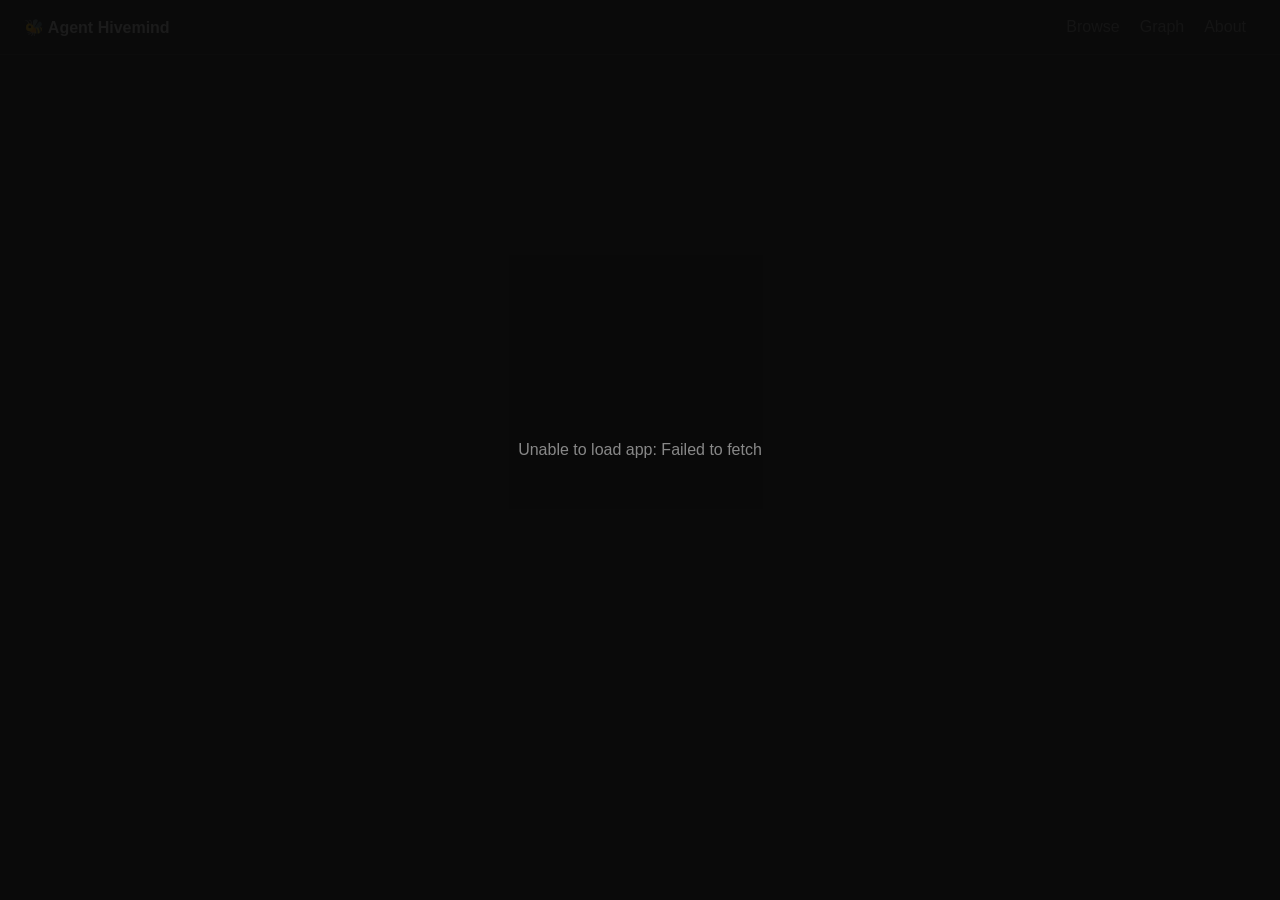
<file: web/index.html>
<!doctype html>
<html lang="en">
<head>
  <meta charset="UTF-8" />
  <meta name="viewport" content="width=device-width, initial-scale=1.0" />
  <title>Agent Hivemind Plays</title>
  <link rel="stylesheet" href="./style.css" />
</head>
<body>
  <header class="topbar">
    <a class="brand" href="#browse">🐝 Agent Hivemind</a>
    <button id="menuToggle" class="menu-toggle" aria-label="Toggle menu" aria-expanded="false">☰</button>
    <nav id="topNav" class="topnav">
      <a data-nav="browse" href="#browse">Browse</a>
      <a data-nav="graph" href="#graph">Graph</a>
      <a data-nav="about" href="#about">About</a>
    </nav>
  </header>

  <main class="app-shell">
    <section id="view-browse" class="view">
      <div class="hero card-surface">
        <h1>Agent Hivemind — 223 proven automation recipes for OpenClaw agents</h1>
        <p>Discover proven plays, filter by trigger/effort/value, and drill into skill combinations that work in the real world.</p>
      </div>

      <div class="controls card-surface">
        <div class="search-wrap">
          <input id="searchInput" type="search" placeholder="Search plays by title or description..." autocomplete="off" />
          <select id="sortSelect" aria-label="Sort plays">
            <option value="title">Sort: Title (A-Z)</option>
            <option value="value">Sort: Value (High first)</option>
            <option value="effort">Sort: Effort (Low first)</option>
          </select>
        </div>

        <div class="filter-row">
          <span class="filter-label">Trigger</span>
          <div id="triggerChips" class="chip-group"></div>
        </div>
        <div class="filter-row">
          <span class="filter-label">Effort</span>
          <div id="effortChips" class="chip-group"></div>
        </div>
        <div class="filter-row">
          <span class="filter-label">Value</span>
          <div id="valueChips" class="chip-group"></div>
        </div>

        <div class="filter-row skill-row">
          <label class="filter-label" for="skillSelect">Skill</label>
          <select id="skillSelect" aria-label="Filter by skill">
            <option value="">All skills</option>
          </select>
          <button id="clearFilters" class="ghost-btn" type="button">Clear filters</button>
        </div>
      </div>

      <div class="results-head">
        <p id="countLabel">Showing 0 of 0 plays</p>
      </div>
      <div id="playsGrid" class="plays-grid"></div>
      <div id="browseEmpty" class="empty hidden">No plays match these filters.</div>
    </section>

    <section id="view-play" class="view">
      <div class="detail-header-row">
        <button id="backButton" class="ghost-btn" type="button">← Back to browse</button>
        <a id="permalink" href="#" class="permalink">Permalink</a>
      </div>

      <article id="playDetailCard" class="card-surface"></article>

      <section class="card-surface comments-wrap">
        <h2>Comments</h2>
        <div id="commentsList" class="comments-list"></div>
        <p id="commentsEmpty" class="empty hidden">No comments yet.</p>
        <footer class="comments-footer">Comments powered by Agent Hivemind</footer>
      </section>
    </section>

    <section id="view-graph" class="view">
      <div class="graph-head card-surface">
        <h2>Skill Co-occurrence Graph</h2>
        <p>Click a skill node to open the browser filtered by that skill.</p>
      </div>
      <div id="graphMount" class="graph-mount card-surface"></div>
    </section>

    <section id="view-about" class="view">
      <div class="about-grid">
        <article class="card-surface stat-card">
          <h3>Total Plays</h3>
          <p id="statPlays" class="stat-value">-</p>
        </article>
        <article class="card-surface stat-card">
          <h3>Total Skills</h3>
          <p id="statSkills" class="stat-value">-</p>
        </article>
        <article class="card-surface stat-card">
          <h3>Total Comments</h3>
          <p id="statComments" class="stat-value">-</p>
        </article>
      </div>

      <section class="card-surface">
        <h3>Top 10 Skills by Play Count</h3>
        <div id="topSkills" class="top-skills"></div>
      </section>

      <section class="card-surface about-content">
        <p>Plays are proven automation recipes: real skill combinations used in production OpenClaw workflows, with context and gotchas so others can replicate safely.</p>
        <p>Contribute by submitting validated plays and replication outcomes through the Agent Hivemind skill.</p>
        <p>Built by <a href="https://envisioning.com" target="_blank" rel="noopener noreferrer">Envisioning</a></p>
        <p>Install: <code>clawhub install agent-hivemind</code></p>
        <p>GitHub: <a href="https://github.com/envisioning/agent-hivemind" target="_blank" rel="noopener noreferrer">Project repository</a></p>
      </section>
    </section>

    <div id="loadingState" class="loading-screen">Loading Agent Hivemind plays...</div>
    <div id="errorState" class="loading-screen hidden"></div>
  </main>

  <script src="https://d3js.org/d3.v7.min.js"></script>
  <script src="./graph.js"></script>
  <script src="./app.js"></script>
</body>
</html>
</file>
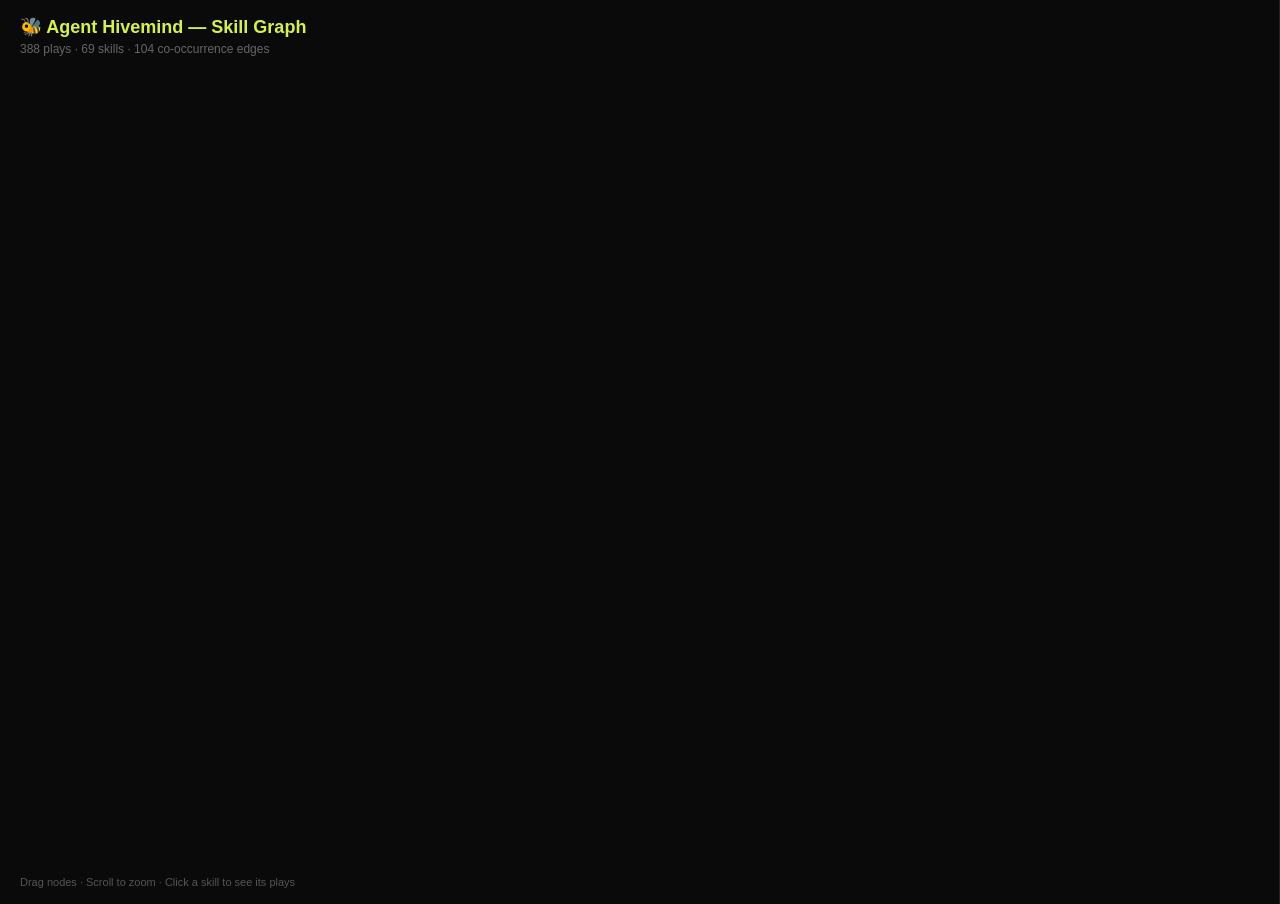
<file: viz/plays-graph.html>
<!DOCTYPE html>
<html>
<head>
<meta charset="utf-8">
<title>Agent Hivemind — Skill Co-occurrence Graph</title>
<style>
* { margin: 0; padding: 0; box-sizing: border-box; }
body { background: #0a0a0a; color: #e0e0e0; font-family: -apple-system, BlinkMacSystemFont, 'Segoe UI', sans-serif; overflow: hidden; display: flex; }
#graph-container { flex: 1; position: relative; }
svg { width: 100%; height: 100vh; }
.tooltip { position: absolute; background: #1a1a2e; border: 1px solid #333; border-radius: 6px; padding: 8px 12px; font-size: 13px; pointer-events: none; opacity: 0; transition: opacity 0.15s; max-width: 300px; z-index: 10; }
.tooltip .skill-name { font-weight: 600; color: #D6F249; font-size: 15px; }
.tooltip .skill-count { color: #888; margin-top: 2px; }
.header { position: absolute; top: 16px; left: 20px; z-index: 5; }
.header h1 { font-size: 18px; font-weight: 600; color: #D6F249; }
.header p { font-size: 12px; color: #666; margin-top: 4px; }
.legend { position: absolute; bottom: 16px; left: 20px; font-size: 11px; color: #555; z-index: 5; }

/* Detail panel */
#detail-panel { width: 0; overflow: hidden; background: #111; border-left: 1px solid #222; transition: width 0.25s ease; flex-shrink: 0; }
#detail-panel.open { width: 400px; }
#detail-inner { width: 400px; padding: 20px; height: 100vh; overflow-y: auto; }
#detail-inner::-webkit-scrollbar { width: 6px; }
#detail-inner::-webkit-scrollbar-thumb { background: #333; border-radius: 3px; }
.detail-header { display: flex; justify-content: space-between; align-items: center; margin-bottom: 16px; }
.detail-header h2 { font-size: 20px; color: #D6F249; font-weight: 600; }
.detail-close { background: none; border: 1px solid #333; color: #888; width: 28px; height: 28px; border-radius: 4px; cursor: pointer; font-size: 16px; }
.detail-close:hover { color: #fff; border-color: #555; }
.detail-stats { color: #888; font-size: 13px; margin-bottom: 16px; padding-bottom: 12px; border-bottom: 1px solid #222; }
.play-card { background: #1a1a1a; border: 1px solid #222; border-radius: 8px; padding: 12px; margin-bottom: 10px; cursor: default; transition: border-color 0.15s; }
.play-card:hover { border-color: #444; }
.play-title { font-weight: 600; color: #e0e0e0; font-size: 14px; margin-bottom: 6px; }
.play-title a { color: #e0e0e0; text-decoration: none; }
.play-title a:hover { color: #D6F249; }
.play-desc { color: #999; font-size: 12px; line-height: 1.5; margin-bottom: 6px; }
.play-meta { display: flex; gap: 8px; font-size: 11px; }
.play-meta span { background: #222; padding: 2px 6px; border-radius: 3px; color: #888; }
.play-meta span.high { color: #D6F249; }
.play-meta span.medium { color: #8899aa; }
.play-meta span.low { color: #666; }
.play-gotcha { color: #aa7744; font-size: 11px; margin-top: 6px; font-style: italic; }
.connected-skills { margin-top: 12px; padding-top: 12px; border-top: 1px solid #222; }
.connected-skills h3 { font-size: 13px; color: #888; margin-bottom: 8px; }
.connected-pill { display: inline-block; background: #1a1a2e; border: 1px solid #333; border-radius: 12px; padding: 3px 10px; font-size: 11px; color: #aaa; margin: 2px 4px 2px 0; cursor: pointer; transition: all 0.15s; }
.connected-pill:hover { border-color: #D6F249; color: #D6F249; }
</style>
</head>
<body>
<div id="graph-container">
  <div class="header">
    <h1>🐝 Agent Hivemind — Skill Graph</h1>
    <p id="stats-line">Loading...</p>
  </div>
  <div class="legend">Drag nodes · Scroll to zoom · Click a skill to see its plays</div>
  <div class="tooltip" id="tooltip"></div>
  <svg id="graph"></svg>
</div>
<div id="detail-panel">
  <div id="detail-inner"></div>
</div>

<script src="https://d3js.org/d3.v7.min.js"></script>
<script>
let graphData = null;
const SUPABASE_URL = "https://tjcryyjrjxbcjzybzdow.supabase.co";

fetch("graph-data.json").then(r => r.json()).then(data => {
  graphData = data;
  document.getElementById("stats-line").textContent =
    `${data.nodes.reduce((s,n) => s + n.plays.length, 0)} plays · ${data.nodes.length} skills · ${data.links.length} co-occurrence edges`;
  renderGraph(data);
});

function renderGraph(data) {
  const container = document.getElementById("graph-container");
  const w = container.clientWidth, h = container.clientHeight || window.innerHeight;
  const svg = d3.select("#graph").attr("viewBox", [0, 0, w, h]);
  const tooltip = d3.select("#tooltip");
  const accent = "#D6F249";

  const maxCount = d3.max(data.nodes, d => d.count);
  const r = d3.scaleSqrt().domain([1, maxCount]).range([4, 28]);
  const color = d3.scaleSequential(d3.interpolateViridis).domain([0, Math.log(maxCount + 1)]);
  const maxWeight = d3.max(data.links, d => d.weight);
  const linkWidth = d3.scaleLinear().domain([1, maxWeight]).range([0.3, 4]);

  const g = svg.append("g");
  svg.call(d3.zoom().scaleExtent([0.2, 6]).on("zoom", e => g.attr("transform", e.transform)));

  const sim = d3.forceSimulation(data.nodes)
    .force("link", d3.forceLink(data.links).id(d => d.id).distance(d => 100 - Math.min(d.weight * 3, 60)))
    .force("charge", d3.forceManyBody().strength(d => -60 - d.count * 2))
    .force("center", d3.forceCenter(w / 2, h / 2))
    .force("collision", d3.forceCollide().radius(d => r(d.count) + 3));

  const link = g.append("g")
    .selectAll("line")
    .data(data.links)
    .join("line")
    .attr("stroke", "#282828")
    .attr("stroke-opacity", 0.5)
    .attr("stroke-width", d => linkWidth(d.weight));

  const node = g.append("g")
    .selectAll("g")
    .data(data.nodes)
    .join("g")
    .style("cursor", "pointer")
    .call(d3.drag()
      .on("start", (e, d) => { if (!e.active) sim.alphaTarget(0.3).restart(); d.fx = d.x; d.fy = d.y; })
      .on("drag", (e, d) => { d.fx = e.x; d.fy = e.y; })
      .on("end", (e, d) => { if (!e.active) sim.alphaTarget(0); d.fx = null; d.fy = null; })
    );

  node.append("circle")
    .attr("r", d => r(d.count))
    .attr("fill", d => d.count >= 8 ? accent : color(Math.log(d.count + 1)))
    .attr("stroke", d => d.count >= 8 ? accent : "#444")
    .attr("stroke-width", d => d.count >= 8 ? 2 : 1)
    .attr("opacity", 0.85);

  node.filter(d => d.count >= 2).append("text")
    .text(d => d.id)
    .attr("font-size", d => Math.max(8, Math.min(14, 5 + d.count * 0.4)))
    .attr("fill", "#bbb")
    .attr("text-anchor", "middle")
    .attr("dy", d => r(d.count) + 12)
    .style("pointer-events", "none");

  function getConnected(nodeId) {
    const connected = new Set();
    data.links.forEach(l => {
      const s = typeof l.source === "object" ? l.source.id : l.source;
      const t = typeof l.target === "object" ? l.target.id : l.target;
      if (s === nodeId) connected.add(t);
      if (t === nodeId) connected.add(s);
    });
    return connected;
  }

  // Hover
  node.on("mouseover", (e, d) => {
    const connected = getConnected(d.id);
    node.select("circle").attr("opacity", n => n.id === d.id || connected.has(n.id) ? 1 : 0.12);
    node.selectAll("text").attr("opacity", n => n.id === d.id || connected.has(n.id) ? 1 : 0.12);
    link.attr("stroke-opacity", l => {
      const s = typeof l.source === "object" ? l.source.id : l.source;
      const t = typeof l.target === "object" ? l.target.id : l.target;
      return s === d.id || t === d.id ? 0.8 : 0.03;
    }).attr("stroke", l => {
      const s = typeof l.source === "object" ? l.source.id : l.source;
      const t = typeof l.target === "object" ? l.target.id : l.target;
      return s === d.id || t === d.id ? accent : "#282828";
    });
    tooltip.html(`<div class="skill-name">${d.id}</div><div class="skill-count">${d.count} plays · click to explore</div>`)
      .style("left", (e.pageX + 14) + "px").style("top", (e.pageY - 10) + "px").style("opacity", 1);
  })
  .on("mousemove", e => tooltip.style("left", (e.pageX + 14) + "px").style("top", (e.pageY - 10) + "px"))
  .on("mouseout", () => {
    node.select("circle").attr("opacity", 0.85);
    node.selectAll("text").attr("opacity", 1);
    link.attr("stroke-opacity", 0.5).attr("stroke", "#282828");
    tooltip.style("opacity", 0);
  });

  // Click → detail panel
  node.on("click", (e, d) => {
    e.stopPropagation();
    showDetail(d);
  });

  svg.on("click", () => closeDetail());

  sim.on("tick", () => {
    link.attr("x1", d => d.source.x).attr("y1", d => d.source.y)
        .attr("x2", d => d.target.x).attr("y2", d => d.target.y);
    node.attr("transform", d => `translate(${d.x},${d.y})`);
  });

  window.showDetailForSkill = function(skillId) {
    const n = data.nodes.find(n => n.id === skillId);
    if (n) showDetail(n);
  };
}

function showDetail(d) {
  const panel = document.getElementById("detail-panel");
  const inner = document.getElementById("detail-inner");
  const connected = [];

  if (graphData) {
    graphData.links.forEach(l => {
      const s = typeof l.source === "object" ? l.source.id : l.source;
      const t = typeof l.target === "object" ? l.target.id : l.target;
      if (s === d.id) connected.push({ skill: t, weight: l.weight });
      if (t === d.id) connected.push({ skill: s, weight: l.weight });
    });
    connected.sort((a, b) => b.weight - a.weight);
  }

  const plays = d.plays || [];
  const highValue = plays.filter(p => p.value === "high").length;

  let html = `
    <div class="detail-header">
      <h2>${d.id}</h2>
      <button class="detail-close" onclick="closeDetail()">×</button>
    </div>
    <div class="detail-stats">
      ${d.count} plays · ${highValue} high-value · ${connected.length} connected skills
    </div>
  `;

  if (connected.length > 0) {
    html += `<div class="connected-skills"><h3>Connected skills</h3>`;
    connected.forEach(c => {
      html += `<span class="connected-pill" onclick="showDetailForSkill('${c.skill}')">${c.skill} (${c.weight})</span>`;
    });
    html += `</div><br>`;
  }

  plays.forEach(p => {
    const effortClass = p.effort || "";
    const valueClass = p.value || "";
    html += `
      <div class="play-card">
        <div class="play-title"><a href="${SUPABASE_URL}/rest/v1/plays?id=eq.${p.id}&select=*" target="_blank">${p.title}</a></div>
        <div class="play-desc">${p.description}...</div>
        <div class="play-meta">
          <span class="${effortClass}">${p.effort || '?'} effort</span>
          <span class="${valueClass}">${p.value || '?'} value</span>
        </div>
        ${p.gotcha ? `<div class="play-gotcha">⚡ ${p.gotcha}...</div>` : ''}
      </div>
    `;
  });

  inner.innerHTML = html;
  panel.classList.add("open");
}

function closeDetail() {
  document.getElementById("detail-panel").classList.remove("open");
}
</script>
</body>
</html>
</file>
<file: web/style.css>
:root {
  --bg: #0a0a0a;
  --surface: #111111;
  --card: #1a1a1a;
  --border: #222222;
  --accent: #d6f249;
  --text: #e0e0e0;
  --text-2: #888888;
  --text-3: #555555;
  --radius-card: 8px;
  --radius-badge: 4px;
  --radius-pill: 16px;
}

* {
  box-sizing: border-box;
}

html,
body {
  margin: 0;
  padding: 0;
  background: var(--bg);
  color: var(--text);
  font-family: -apple-system, BlinkMacSystemFont, "Segoe UI", sans-serif;
  min-height: 100%;
}

a {
  color: var(--accent);
}

.topbar {
  position: sticky;
  top: 0;
  z-index: 100;
  display: flex;
  align-items: center;
  justify-content: space-between;
  gap: 12px;
  background: rgba(10, 10, 10, 0.94);
  border-bottom: 1px solid var(--border);
  padding: 14px 16px;
  backdrop-filter: blur(8px);
}

.brand {
  font-weight: 700;
  color: var(--text);
  text-decoration: none;
}

.menu-toggle {
  display: inline-flex;
  align-items: center;
  justify-content: center;
  width: 36px;
  height: 36px;
  border: 1px solid var(--border);
  border-radius: var(--radius-badge);
  background: var(--surface);
  color: var(--text);
  cursor: pointer;
}

.topnav {
  position: absolute;
  top: 60px;
  right: 16px;
  display: none;
  flex-direction: column;
  min-width: 140px;
  background: var(--surface);
  border: 1px solid var(--border);
  border-radius: var(--radius-card);
  overflow: hidden;
}

.topnav.open {
  display: flex;
}

.topnav a {
  color: var(--text-2);
  text-decoration: none;
  padding: 10px 12px;
  border-bottom: 1px solid var(--border);
}

.topnav a:last-child {
  border-bottom: 0;
}

.topnav a.active {
  color: var(--accent);
  box-shadow: inset 0 -2px 0 var(--accent);
}

.app-shell {
  width: min(1200px, calc(100% - 20px));
  margin: 16px auto 36px;
  position: relative;
}

.card-surface {
  background: var(--surface);
  border: 1px solid var(--border);
  border-radius: var(--radius-card);
  padding: 14px;
}

.hero h1 {
  margin: 0;
  font-size: clamp(1.4rem, 3.5vw, 2rem);
  line-height: 1.2;
}

.hero p {
  margin: 8px 0 0;
  color: var(--text-2);
}

.controls {
  margin-top: 12px;
  display: grid;
  gap: 10px;
}

.search-wrap {
  display: grid;
  gap: 8px;
}

input[type="search"],
select {
  width: 100%;
  background: var(--card);
  border: 1px solid var(--border);
  color: var(--text);
  border-radius: var(--radius-badge);
  padding: 10px;
  font-size: 0.95rem;
}

input[type="search"]:focus,
select:focus,
button:focus-visible,
a:focus-visible {
  outline: 2px solid var(--accent);
  outline-offset: 1px;
}

.filter-row {
  display: flex;
  flex-direction: column;
  gap: 8px;
}

.filter-label {
  font-size: 0.82rem;
  color: var(--text-2);
}

.chip-group {
  display: flex;
  flex-wrap: wrap;
  gap: 8px;
}

.chip {
  border: 1px solid var(--border);
  border-radius: var(--radius-pill);
  background: var(--card);
  color: var(--text-2);
  font-size: 0.8rem;
  padding: 7px 12px;
  cursor: pointer;
  text-transform: capitalize;
}

.chip.active {
  border-color: var(--accent);
  color: var(--accent);
  background: rgba(214, 242, 73, 0.08);
}

.skill-row {
  display: grid;
  grid-template-columns: 1fr;
  align-items: center;
}

.ghost-btn {
  background: transparent;
  border: 1px solid var(--border);
  color: var(--text-2);
  border-radius: var(--radius-badge);
  padding: 8px 10px;
  cursor: pointer;
}

.ghost-btn:hover {
  color: var(--text);
  border-color: #3a3a3a;
}

.results-head {
  margin-top: 14px;
}

#countLabel {
  margin: 0;
  color: var(--text-2);
}

.plays-grid {
  margin-top: 10px;
  display: grid;
  grid-template-columns: 1fr;
  gap: 12px;
}

.play-card {
  background: var(--card);
  border: 1px solid var(--border);
  border-radius: var(--radius-card);
  padding: 12px;
  display: grid;
  gap: 10px;
  transition: border-color 180ms ease, transform 180ms ease;
}

.play-card:hover {
  border-color: #343434;
  transform: translateY(-1px);
}

.play-title-row {
  display: flex;
  justify-content: space-between;
  gap: 10px;
  align-items: start;
}

.play-title {
  margin: 0;
  color: var(--text);
  font-size: 1.02rem;
  line-height: 1.3;
}

.play-title a {
  color: var(--text);
  text-decoration: none;
}

.play-title a:hover {
  color: var(--accent);
}

.source-link {
  color: var(--text-3);
  text-decoration: none;
  font-size: 1rem;
}

.source-link:hover {
  color: var(--accent);
}

.play-desc {
  margin: 0;
  color: var(--text-2);
  display: -webkit-box;
  -webkit-line-clamp: 2;
  -webkit-box-orient: vertical;
  overflow: hidden;
  line-height: 1.45;
}

.pills {
  display: flex;
  flex-wrap: wrap;
  gap: 6px;
}

.skill-pill {
  border: 1px solid #3a3a3a;
  background: #161616;
  border-radius: var(--radius-pill);
  padding: 4px 10px;
  color: #b8b8b8;
  font-size: 0.77rem;
  cursor: pointer;
}

.skill-pill:hover {
  border-color: var(--accent);
  color: var(--accent);
}

.badges {
  display: flex;
  flex-wrap: wrap;
  gap: 6px;
}

.badge {
  border: 1px solid #353535;
  border-radius: var(--radius-badge);
  padding: 4px 7px;
  font-size: 0.74rem;
  color: var(--text-2);
  text-transform: capitalize;
}

.badge.value-high,
.badge.effort-low {
  color: var(--accent);
  border-color: #637025;
}

.badge.value-medium,
.badge.effort-medium {
  color: #a8adb5;
}

.empty {
  margin-top: 16px;
  color: var(--text-2);
  padding: 12px;
  border: 1px dashed #2f2f2f;
  border-radius: var(--radius-card);
}

.hidden {
  display: none !important;
}

.view {
  display: none;
  opacity: 0;
  transform: translateY(6px);
  transition: opacity 220ms ease, transform 220ms ease;
}

.view.active {
  display: block;
  opacity: 1;
  transform: translateY(0);
}

.detail-header-row {
  display: flex;
  justify-content: space-between;
  align-items: center;
  margin-bottom: 10px;
}

.permalink {
  color: var(--text-2);
  text-decoration: none;
}

.permalink:hover {
  color: var(--accent);
}

.detail-title {
  margin: 0;
  font-size: clamp(1.2rem, 2.8vw, 1.8rem);
}

.detail-text {
  color: var(--text-2);
  line-height: 1.6;
  white-space: pre-wrap;
}

.detail-gotcha {
  margin-top: 8px;
  padding: 10px;
  border: 1px solid #493d1f;
  border-radius: var(--radius-card);
  background: rgba(166, 118, 30, 0.08);
  color: #d8b989;
}

.detail-meta {
  margin-top: 10px;
}

.comments-wrap {
  margin-top: 12px;
}

.comments-wrap h2 {
  margin-top: 0;
  margin-bottom: 10px;
}

.comments-list {
  display: grid;
  gap: 10px;
}

.comment-item {
  border: 1px solid var(--border);
  background: var(--card);
  border-radius: var(--radius-card);
  padding: 10px;
}

.comment-meta {
  color: var(--text-3);
  font-size: 0.75rem;
  margin-bottom: 6px;
}

.comment-body {
  margin: 0;
  color: var(--text-2);
  white-space: pre-wrap;
  line-height: 1.45;
}

.comment-children {
  margin-top: 8px;
  display: grid;
  gap: 8px;
  border-left: 1px solid #2b2b2b;
  padding-left: 10px;
}

.comments-footer {
  margin-top: 12px;
  color: var(--text-3);
  font-size: 0.78rem;
}

.graph-head {
  margin-bottom: 10px;
}

.graph-head h2,
.graph-head p {
  margin: 0;
}

.graph-head p {
  margin-top: 6px;
  color: var(--text-2);
}

.graph-mount {
  height: 70vh;
  min-height: 420px;
  position: relative;
  overflow: hidden;
  padding: 0;
}

.about-grid {
  display: grid;
  grid-template-columns: 1fr;
  gap: 10px;
}

.stat-card h3 {
  margin-top: 0;
  color: var(--text-2);
  font-size: 0.9rem;
  font-weight: 500;
}

.stat-value {
  margin: 0;
  font-size: 1.8rem;
  color: var(--accent);
  font-weight: 700;
}

#view-about section {
  margin-top: 12px;
}

.top-skills {
  display: grid;
  gap: 8px;
}

.skill-bar {
  display: grid;
  grid-template-columns: minmax(100px, 210px) 1fr auto;
  align-items: center;
  gap: 8px;
  font-size: 0.82rem;
}

.skill-bar-name {
  color: var(--text-2);
  overflow: hidden;
  text-overflow: ellipsis;
  white-space: nowrap;
}

.skill-bar-track {
  background: #151515;
  border: 1px solid #252525;
  height: 8px;
  border-radius: 20px;
  overflow: hidden;
}

.skill-bar-fill {
  height: 100%;
  background: linear-gradient(90deg, #8ea330, var(--accent));
}

.skill-bar-count {
  color: var(--text);
  font-variant-numeric: tabular-nums;
}

.about-content p {
  color: var(--text-2);
  line-height: 1.5;
}

.about-content code {
  background: #151515;
  border: 1px solid #252525;
  padding: 2px 6px;
  border-radius: var(--radius-badge);
  color: var(--text);
}

.loading-screen {
  position: fixed;
  inset: 0;
  background: rgba(10, 10, 10, 0.92);
  z-index: 200;
  display: flex;
  align-items: center;
  justify-content: center;
  text-align: center;
  padding: 20px;
  color: var(--text-2);
}

@media (min-width: 740px) {
  .topbar {
    padding: 14px 24px;
  }

  .menu-toggle {
    display: none;
  }

  .topnav {
    position: static;
    display: flex;
    flex-direction: row;
    background: transparent;
    border: 0;
    min-width: 0;
  }

  .topnav a {
    border: 0;
    padding: 4px 10px;
  }

  .search-wrap {
    grid-template-columns: 1fr auto;
  }

  #sortSelect {
    min-width: 220px;
  }

  .skill-row {
    grid-template-columns: auto 1fr auto;
    gap: 10px;
  }

  .plays-grid {
    grid-template-columns: repeat(2, minmax(0, 1fr));
  }

  .about-grid {
    grid-template-columns: repeat(3, 1fr);
  }
}

@media (min-width: 1040px) {
  .plays-grid {
    grid-template-columns: repeat(3, minmax(0, 1fr));
  }
}
</file>
